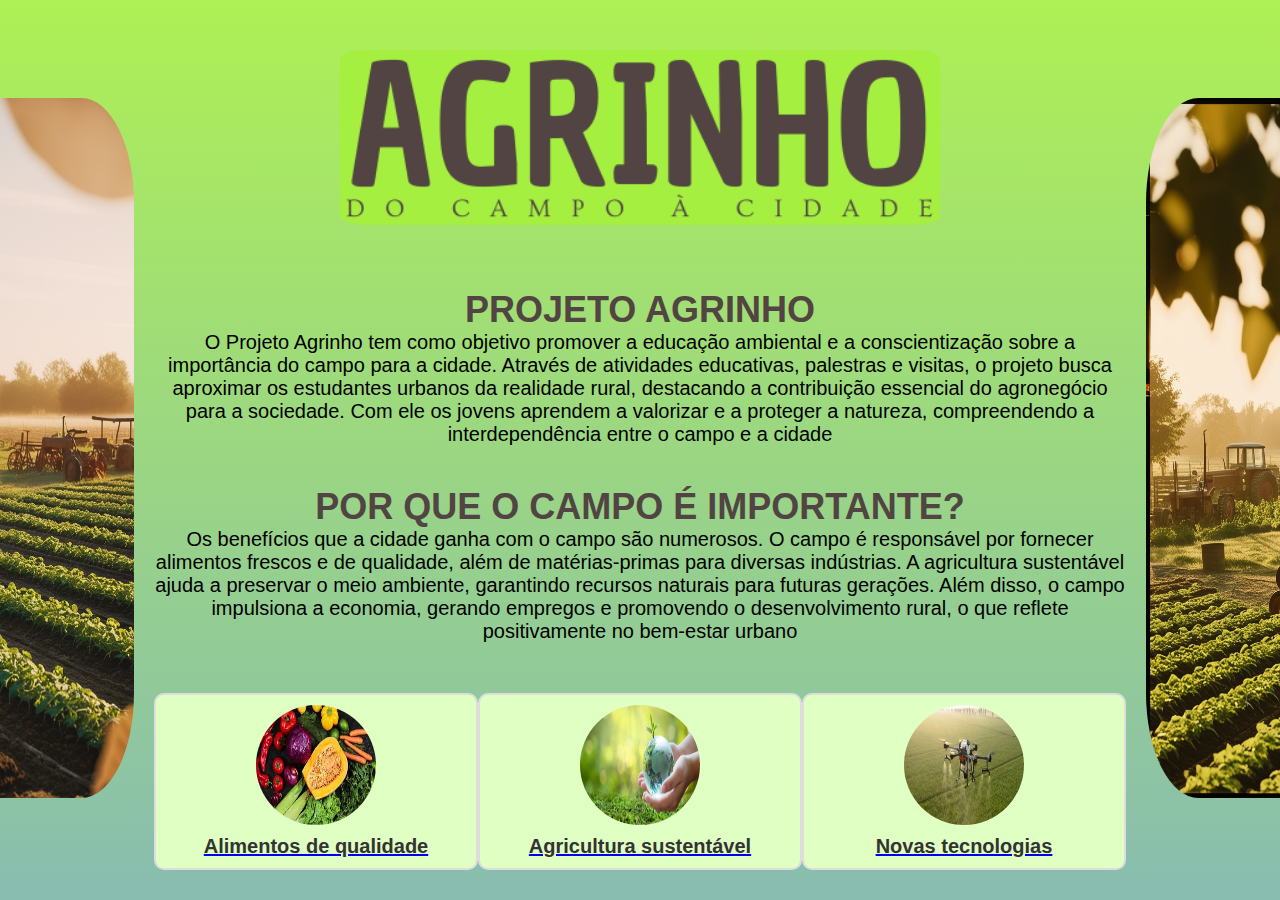
<file: index.html>
<!DOCTYPE html>
<html lang="pt-BR">
<head>
    <meta charset="UTF-8">
    <meta name="viewport" content="width=device-width, initial-scale=1.0">
    <title>Agrinho</title>
    <link rel="stylesheet" href="style.css">
    <link rel="icon" href="imagens/pag2img2.png" type="image/png">
</head>
<body>
    <div>
        <img src="imagens/campo2.jpg"class="imagem-campo">
    </div>

    <div class="container">
        <div>
            <img src="imagens/logo.png"class="imagem-central">
            <h2>PROJETO AGRINHO</h2>
                <p>
                O Projeto Agrinho tem como objetivo promover a educação ambiental e a
                conscientização sobre a importância do campo para a cidade. Através de atividades educativas,
                palestras e visitas, o projeto busca aproximar os estudantes urbanos da realidade rural,
                destacando a contribuição essencial do agronegócio para a sociedade.
                Com ele os jovens aprendem a valorizar e a proteger a natureza, compreendendo a interdependência entre o campo e a cidade
                </p>
        
            <h2>POR QUE O CAMPO É IMPORTANTE?</h2>
                <p>
                Os benefícios que a cidade ganha com o campo são numerosos. O campo é responsável por fornecer alimentos frescos e de qualidade, 
                além de matérias-primas para diversas indústrias. A agricultura sustentável ajuda a preservar o meio ambiente, garantindo recursos 
                naturais para futuras gerações. Além disso, o campo impulsiona a economia, gerando empregos e promovendo o desenvolvimento rural, 
                o que reflete positivamente no bem-estar urbano
                </p>
        </div>

        <div class="botoes">
            <a href="pagina1.html">
                <div class="botao">
                    <img src="imagens/botao1.jpg" alt="Botão 1">
                    <span>Alimentos de qualidade</span>
                </div>
            </a>
            <a href="pagina2.html">
                <div class="botao">
                    <img src="imagens/botao2.jpg" alt="Botão 2">
                    <span>Agricultura sustentável</span>
                </div>
            </a>
            <a href="pagina3.html">
                <div class="botao">
                    <img src="imagens/botao3.jpg" alt="Botão 3">
                    <span>Novas tecnologias</span>
                </div>
            </a>
        </div>
    </div>

    <div>
        <img src="imagens/campo1.jpg" alt="Imagem Centralizada" class="imagem-campo">
    </div>

</body>
</html>
</file>
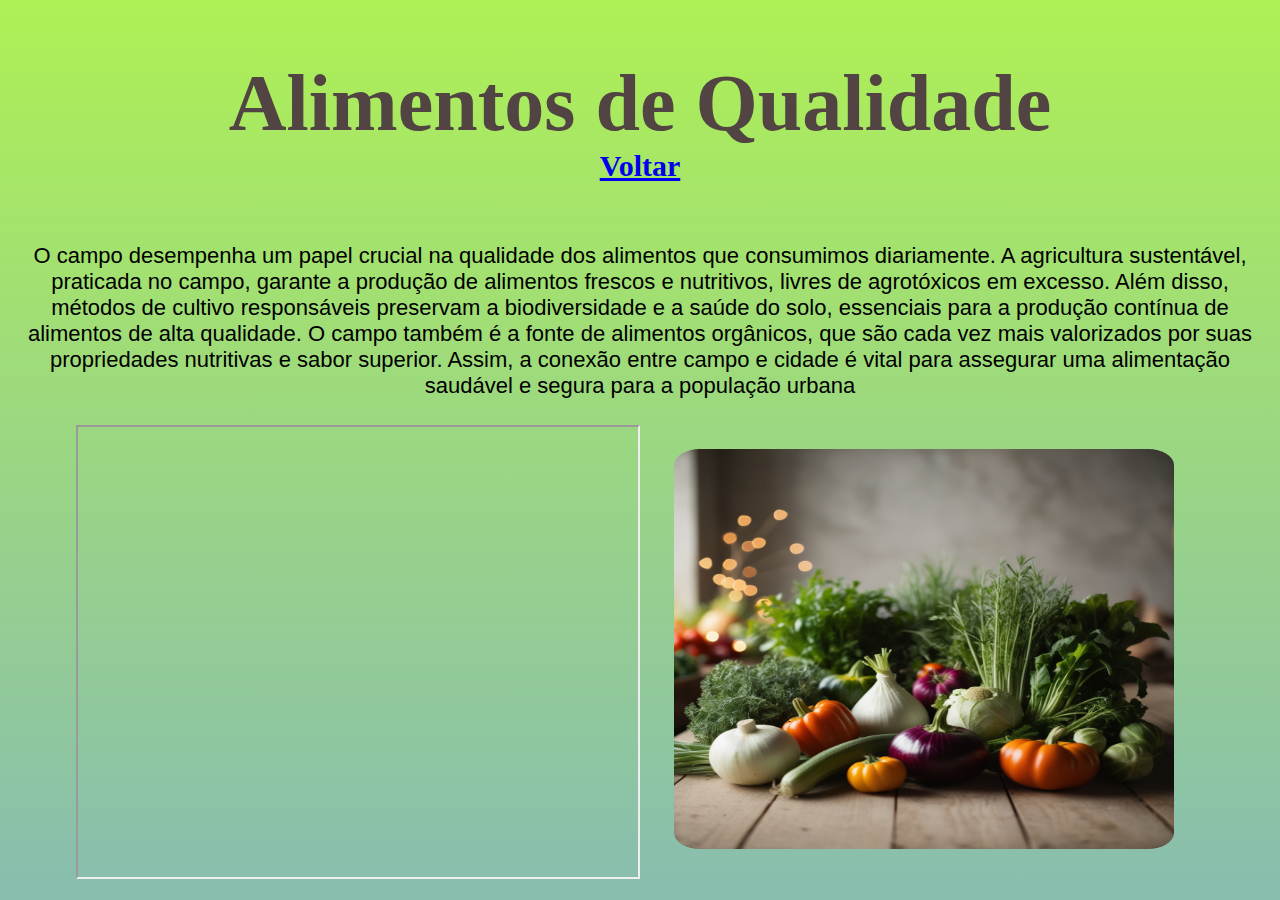
<file: pagina1.html>
<!DOCTYPE html>
<html lang="pt-BR">
<head>
    <meta charset="UTF-8">
    <meta name="viewport" content="width=device-width, initial-scale=1.0">
    <title>Alimentos de Qualidade</title>
    <link rel="stylesheet" href="style.css">
    <link rel="icon" href="imagens/pag2img2.png" type="image/png">
</head>
<body>
    <div class="containerpag">
        <div>
            <h1>Alimentos de Qualidade
                <div class="botaovoltar">
                    <a href="index.html">
                        <div>
                            <span>Voltar</span>
                        </div>
                    </a>
            </h1>
                <p class="textpag">O campo desempenha um papel crucial na qualidade dos alimentos que consumimos diariamente. 
                    A agricultura sustentável, praticada no campo, garante a produção de alimentos frescos e nutritivos, 
                    livres de agrotóxicos em excesso. Além disso, métodos de cultivo responsáveis preservam a biodiversidade e 
                    a saúde do solo, essenciais para a produção contínua de alimentos de alta qualidade. O campo também é a 
                    fonte de alimentos orgânicos, que são cada vez mais valorizados por suas propriedades nutritivas e sabor superior. 
                    Assim, a conexão entre campo e cidade é vital para assegurar uma alimentação saudável e segura para a população urbana
                </p>
        </div>  

        <div>
            <iframe 
            width="560" 
            height="450"
            src="https://youtu.be/z6xAkNPV3QI?si=wxcZ0sJ3_xhUP1Gk" 
            frameborder="1" 
            allow="accelerometer; autoplay; clipboard-write; encrypted-media; gyroscope; picture-in-picture" 
            allowfullscreen>
            </iframe>

            <img src="imagens/pag1img1.jpg" alt="Imagem Centralizada" class="imagempag">

        </div>

    </div>
</body>
</html>
</file>
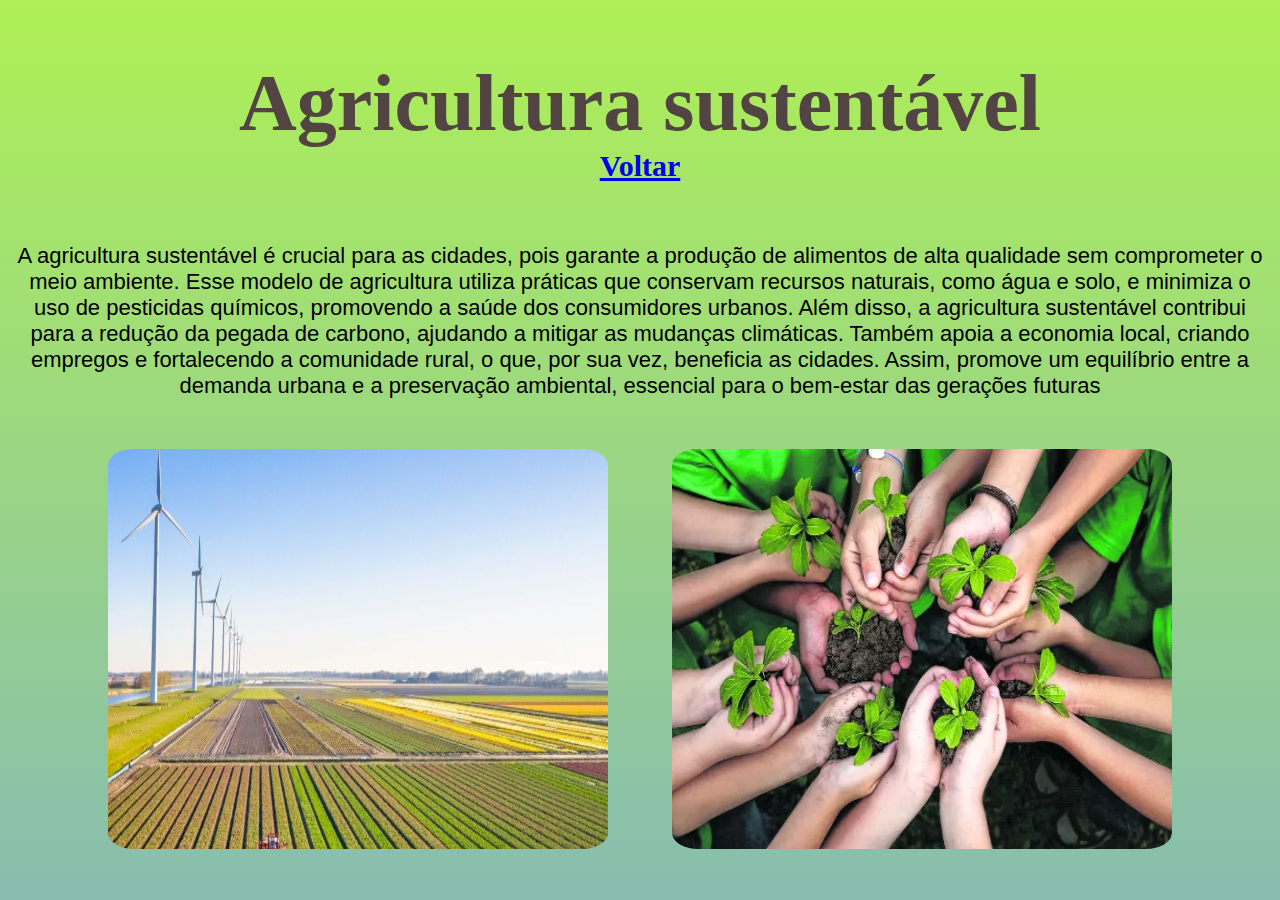
<file: pagina2.html>
<!DOCTYPE html>
<html lang="pt-BR">
<head>
    <meta charset="UTF-8">
    <meta name="viewport" content="width=device-width, initial-scale=1.0">
    <title>Agricultura sustentável</title>
    <link rel="stylesheet" href="style.css">
    <link rel="icon" href="imagens/pag2img2.png" type="image/png">
</head>
<body>
    <div class="containerpag">
        <div>
            <h1>Agricultura sustentável
                <div class="botaovoltar">
                    <a href="index.html">
                        <div>
                            <span>Voltar</span>
                        </div>
                    </a>
            </h1>
                <p class="textpag">A agricultura sustentável é crucial para as cidades, pois garante a produção 
                    de alimentos de alta qualidade sem comprometer o meio ambiente. Esse modelo de agricultura utiliza 
                    práticas que conservam recursos naturais, como água e solo, e minimiza o uso de pesticidas químicos, 
                    promovendo a saúde dos consumidores urbanos. Além disso, a agricultura sustentável contribui para a 
                    redução da pegada de carbono, ajudando a mitigar as mudanças climáticas. Também apoia a economia local, 
                    criando empregos e fortalecendo a comunidade rural, o que, por sua vez, beneficia as cidades. Assim, promove 
                    um equilíbrio entre a demanda urbana e a preservação ambiental, essencial para o bem-estar das gerações futuras
                </p>
        </div>  

        <div>
            <img src="imagens/pag2img1.png" class="imagempag">
            <img src="imagens/pag2img2.png" class="imagempag">
        </div>
    </div>
</body>
</html>
</file>
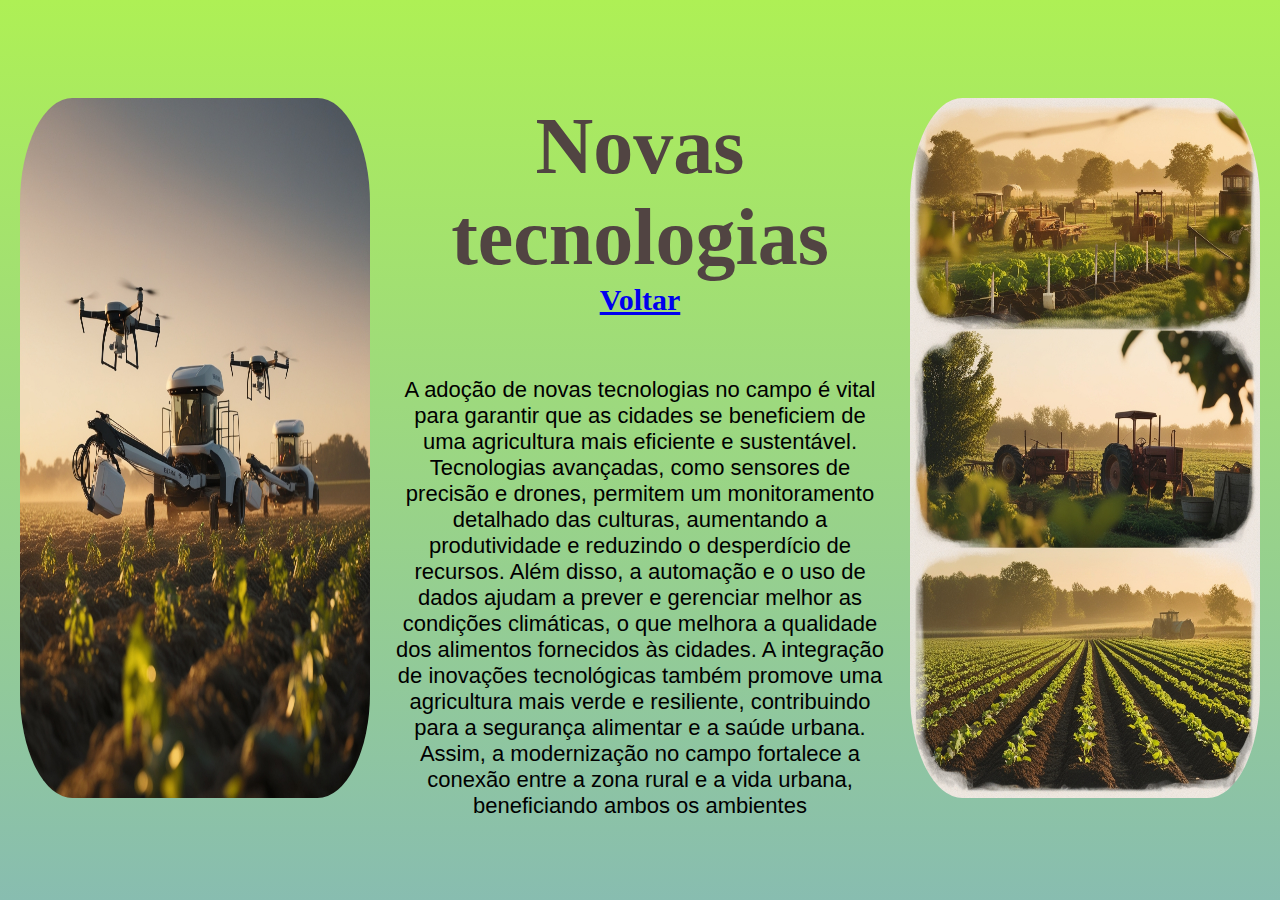
<file: pagina3.html>
<!DOCTYPE html>
<html lang="pt-BR">
<head>
    <meta charset="UTF-8">
    <meta name="viewport" content="width=device-width, initial-scale=1.0">
    <title>Novas tecnologias</title>
    <link rel="stylesheet" href="style.css">
    <link rel="icon" href="imagens/pag2img2.png" type="image/png">
</head>
<body>

    <div>
        <img src="imagens/pag3img1.jpg" class="imagem-campo">
    </div>

    <div class="container">
        <div>
            <h1>Novas tecnologias
                <div class="botaovoltar">
                    <a href="index.html">
                        <div>
                            <span>Voltar</span>
                        </div>
                    </a>
            </h1>
                <p class="textpag">A adoção de novas tecnologias no campo é vital para garantir que as cidades 
                    se beneficiem de uma agricultura mais eficiente e sustentável. Tecnologias avançadas, 
                    como sensores de precisão e drones, permitem um monitoramento detalhado das culturas, 
                    aumentando a produtividade e reduzindo o desperdício de recursos. Além disso, a automação e 
                    o uso de dados ajudam a prever e gerenciar melhor as condições climáticas, o que melhora a 
                    qualidade dos alimentos fornecidos às cidades. A integração de inovações tecnológicas também promove 
                    uma agricultura mais verde e resiliente, contribuindo para a segurança alimentar e a saúde urbana. 
                    Assim, a modernização no campo fortalece a conexão entre a zona rural e a vida urbana, beneficiando ambos os ambientes
                </p>
        </div>  
    </div>

    <div>
        <img src="imagens/pag3img2.jpg" class="imagem-campo">
    </div>
</body>
</html>
</file>
<file: style.css>
body, html {
    margin: 0;
    padding: 0;
    width: 100%;
    height: 100%;
    display: flex;
    justify-content: center;
    align-items: center;
    font-family: Arial, sans-serif;
    background: linear-gradient(#aef055, #88bdb0);
}

.container {
    text-align: center;
    max-width: 1000px;
    margin: auto;
    flex-direction: column;
}

.containerpag {
    text-align: center;
    max-width: 1250px;
    margin: auto;
    flex-direction: column;
}

@keyframes trocaCor {
    0% { color: #7db831; } /* Vermelho */
    25% { color: #3f8978; } /* Verde */
    50% { color: #514442; } /* Azul */
    75% { color: #3f8978; } /* Amarelo */
    100% { color: #7db831; } /* Vermelho (de volta ao início) */
}

h1 {
    margin-bottom: 60px;
    color: #514442;
    margin-top: 40px;
    font-size: 80px;
    font-weight: 800;
    font-family:'Times New Roman', Times, serif;
    animation: trocaCor 5s infinite; /* Animação de 5 segundos, repetindo indefinidamente */
}

h2{
    color: #514442;
    margin: 0px;
    margin-top: 40px;
    font-size: 36px;
    font-weight: 800;
}

p{
    font-family: 'Lucida Sans', 'Lucida Sans Regular', 'Lucida Grande', 'Lucida Sans Unicode', Geneva, Verdana, sans-serif;
    margin: 0px;
    font-size: 20px;
    
}

.imagem-central {
    width: 100%;
    max-width: 600px;
    height: auto;
    margin-bottom: 20px;
    margin-top: 20px;
    border-radius: 5%;
}

.imagem-campo {
    max-width: 350px;
    height: 700px;
    border-radius: 15%;
    margin: 20px;
}

.imagempag{
    width: 500px;
    height: 400px;
    border-radius: 10%;
    text-align: center;
    padding: 30px;
}

p {
    margin-bottom: 20px;
}

.textpag{
    font-size: 22px;
}

.botaovoltar{
    font-size: 30px;
}

.botoes {
    display: flex;
    justify-content: space-around;
    margin-top: 50px;
}

.botao {
    display: flex;
    flex-direction: column;
    align-items: center;
    text-decoration: none;
    width: 300px;
    background-color: #e0ffc3;
    border: 2px solid #ddd;
    border-radius: 10px;
    padding: 10px;
    transition: background-color 0.3s;
}

.botao img {
    width: 120px;
    height: 120px;
    border-radius: 50%;
}

.botao span {
    margin-top: 10px;
    font-weight: bold;
    color: #333;
    font-size: 20px;
}

.botao:hover {
    background-color: #ddd;
}
</file>
